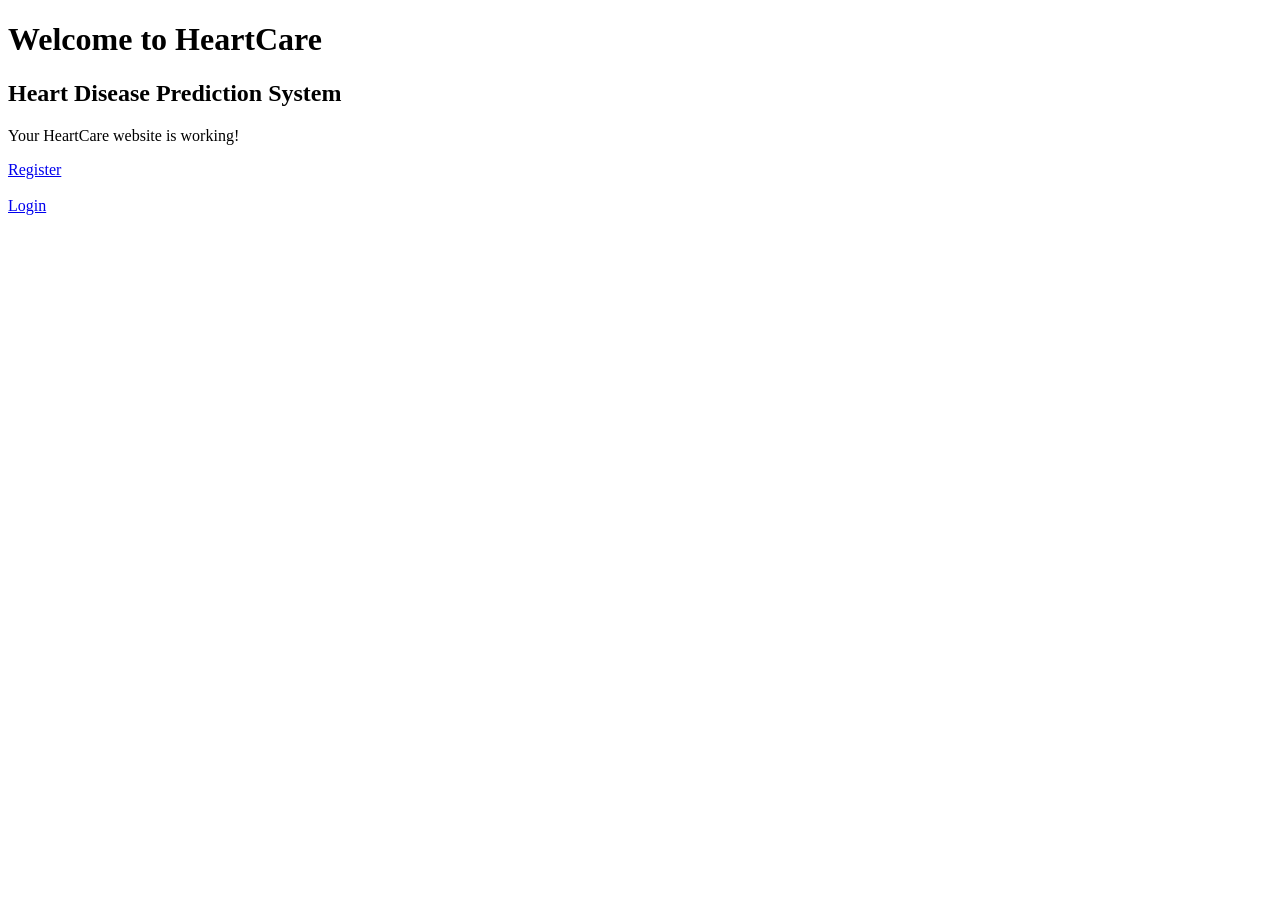
<file: heart_project/templates/index.html>
<!DOCTYPE html>
<html>
<head>
    <title>HeartCare</title>
</head>
<body>
    <h1>Welcome to HeartCare</h1>
    <h2>Heart Disease Prediction System</h2>

    <p>Your HeartCare website is working!</p>

    <a href="/register/">Register</a>
    <br><br>
    <a href="/login/">Login</a>
</body>
</html>
</file>
